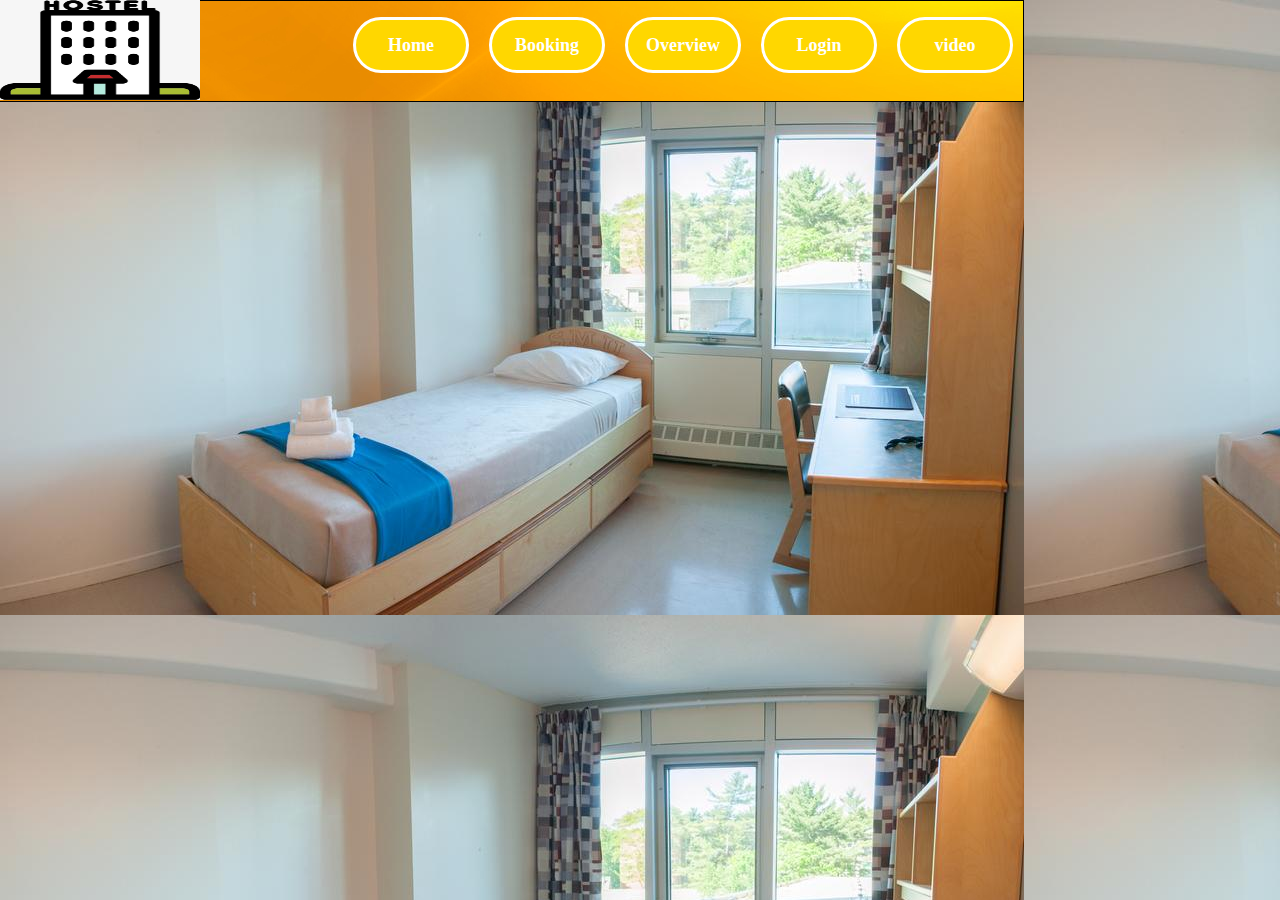
<file: Hotel management system/index.html>
<!DOCTYPE>
<html>
<head>
<title>Hotel Management</title>
<link rel="stylesheet" type="text/css" href="index.css"/>

	

	
<style>
		#calendar,
		#calendar2,
		 	{
			border: 1px solid #909090;
			font-family: Tahoma;
			font-size: 12px;
			}
</style>
	
</head>
<body onload="doOnLoad();">
<div id="holder"><img src="images/22.jpg" width="200px" height="100px"/></a>
	 <div id="header">
     
	<ul>
        <li><a href="video.html">video</a></li>
    	<li><a href="login.html">Login</a></li>
    	<li><a href="overview.html">Overview</a></li>
    	
    	<li><a href="book.html">Booking</a></li>
        <li><a href="index.html">Home</a></li>
    	</ul>
    </div><!--header -->
	<br> 
    
	</div><!--ab-->
        <br clear="all"/>
 	
   <!--offer-->
</div><!--holder -->
</body>
</html>
</file>
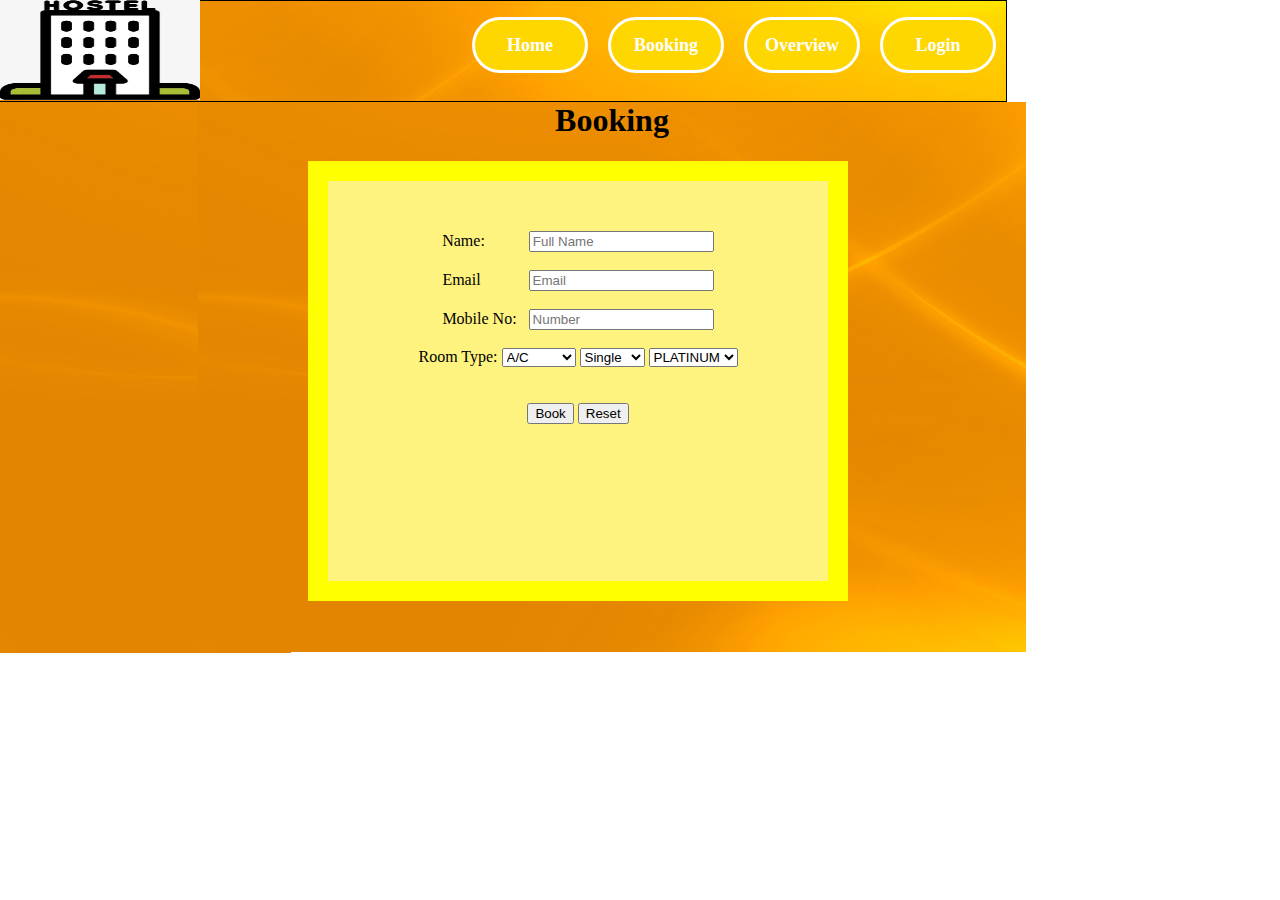
<file: Hotel management system/book.html>
<!DOCTYPE>
<html>
<head>
<title>Booking</title>
<link rel="stylesheet" type="text/css" href="book.css"/>

	

	
<style>
		#calendar,
		#calendar2,
		#calendar3,
		#calendar4,
		 	{
			border: 1px solid #909090;
			font-family: Tahoma;
			font-size: 12px;
			}
</style>
	
</head>

<body>
<div id="holder"><img src="images/22.jpg" width="200px" height="100px"/></a>
	 <div id="header">
     
	<ul>
    	<li><a href="login.html">Login</a></li>
    	<li><a href="overview.html">Overview</a></li>
    	
    	<li><a href="book.html">Booking</a></li>
        <li><a href="index.html">Home</a></li>
    	</ul>
    </div><!--header -->
	<div id="ab">
  <!--chack -->
   &nbsp;
  
	<br>
	<br>
    <!--fd-->
	</div><!--ab-->
<div id="book">
<h1>Booking</h1>
	<div id="a1">
    <p>&nbsp;</p>
    
    <form>
		 <label for="name">Name:</label>&nbsp;&nbsp;&nbsp;&nbsp;&nbsp;&nbsp;&nbsp;&nbsp;&nbsp;&nbsp;
    			<input id="name" name="name" placeholder="Full Name" required="" tabindex="1" type="text"><br><br>
		
		<label for="email">Email</label>&nbsp;&nbsp;&nbsp;&nbsp;&nbsp;&nbsp;&nbsp;&nbsp;&nbsp;&nbsp;&nbsp;
    			<input id="email" name="email" placeholder="Email" required="" type="email"><br><br>
		
		<label for="mobile">Mobile No:</label> &nbsp;
            		<input id="phone" name="mobile" placeholder="Number" required="" type="text"> <br><br>
		
		
		Room Type:
			<select name="room">
				<option value="A/C">A/C</option>
				<option value="Non-A/C">Non-A/C</option>
			</select>
			<select  name="type">
				<option value="single">Single</option>
				<option value="double">Double</option>
				<option value="three">Three</option>
			</select>
			<select name="pg">
			<option value="PLATINUM">PLATINUM</option>
			<option value="GOLD">GOLD</option>
			<option value="SLIVER">SLIVER</option>
			</select>
		<br/><br/><br/>
<a href="payment.html"><input type="submit" name="submit" value="Book"/></a>
<input type="reset" name="reset" value="Reset" />
</form>
    </div><!--a1-->
</div><!--book--> 

</div><!--holder-->
</body>
</html>
</file>
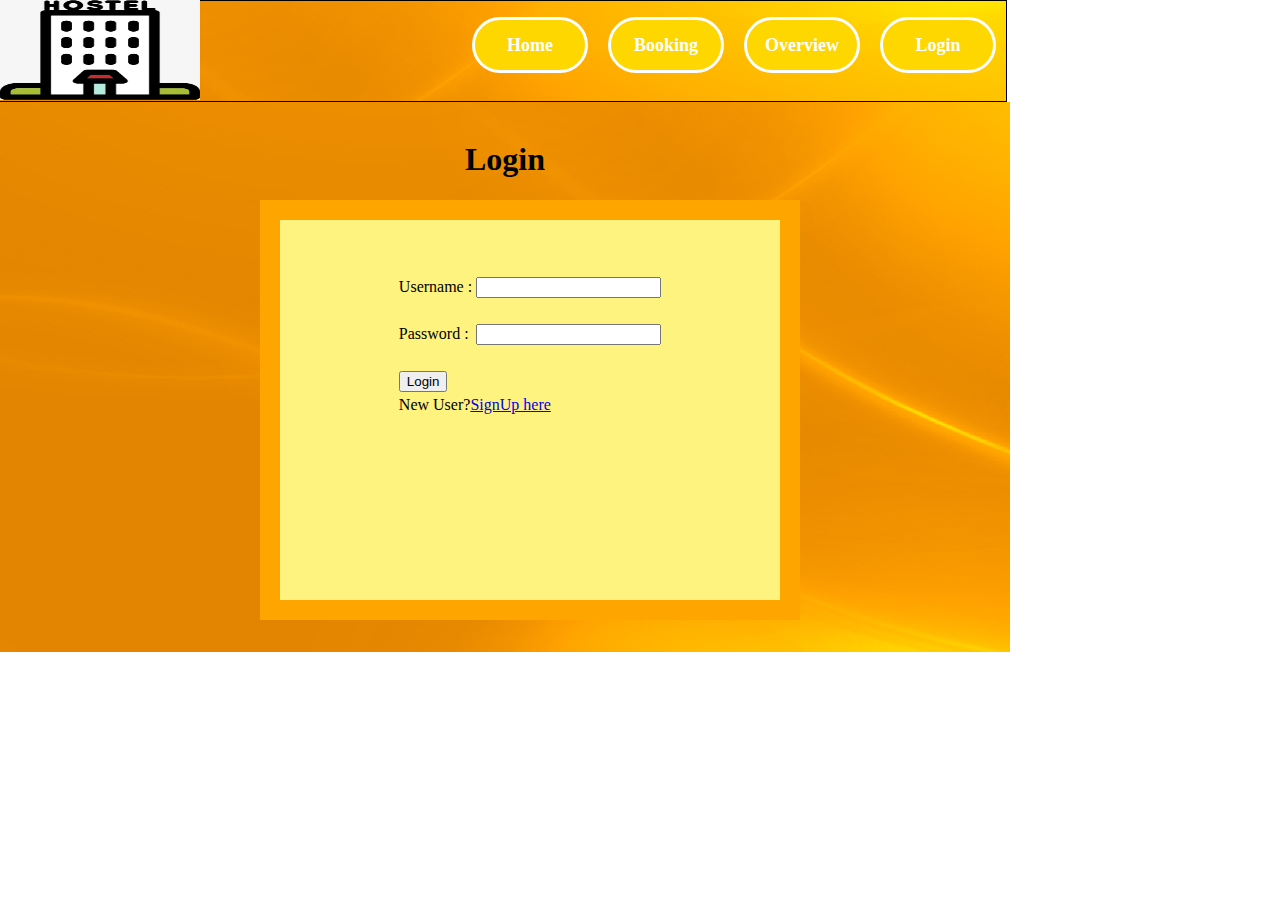
<file: Hotel management system/login.html>
<!DOCTYPE>
<html>
<head>
<title>login</title>
<link rel="stylesheet" type="text/css" href="login.css"/>
<script type="text/javascript">
function clicked() {
    alert('Successfully submitted');
}

    $("#formname").resetForm();
</script>
</head>
<body>
<div id="holder"><img src="images/22.jpg" width="200px" height="100px"/></a>
	 <div id="header">
     
	<ul>
        <li><a href="login.html">Login</a></li>
        <li><a href="overview.html">Overview</a></li>
        
        <li><a href="book.html">Booking</a></li>
        <li><a href="index.html">Home</a></li>
        </ul>
    </div><!--header -->
<div id="login">
<br>
	<h1> Login</h1>
  		<div id="p"><br><br><br>
	   <form  class="container">
        <center>
    <table>
    <tr>
      <td>
Username :</td>
<td>
    <input type="text" id="Username" required></td>
</tr>
<tr>
<td colspan="2"  ><span id="err1" class="errormessage"></span><br></td>
</tr>
<tr>
<td> Password :</td>
<td><input  type="password" name="passwords" id="passwords" required>
</td>
</tr>
<tr>
<td colspan="2"  ><span id="err2" class="errormessage"></span><br></td>
</tr>
<tr>
<td colspan="2"  ><input  type="submit" value="Login" id="btnsubmit" ></td>
</tr>
    <tr>
<td colspan="2" class="logintext"><p>New User?<a href="reh.html" class="p_d2">SignUp here</a></p></td>
</tr>
</center>
</table> 
</form> 

<script>
    var btns=document.getElementById('btnsubmit');
    btns.onclick=function(e){
        val();
    };
    
    function val()
    {
        var name=document.getElementById('Username');
        var pass=document.getElementById('passwords');
        if(name.checkValidity)
            {
                document.getElementById('err1').innerHTML=name.validationMessage;
            }
        if(pass.checkValidity)
            {
                document.getElementById('err2').innerHTML=pass.validationMessage;
            }
    }
    
    </script>
        </div><!--p-->
</div><!--login-->
</div><!--holder-->
</body>
</html>
</file>
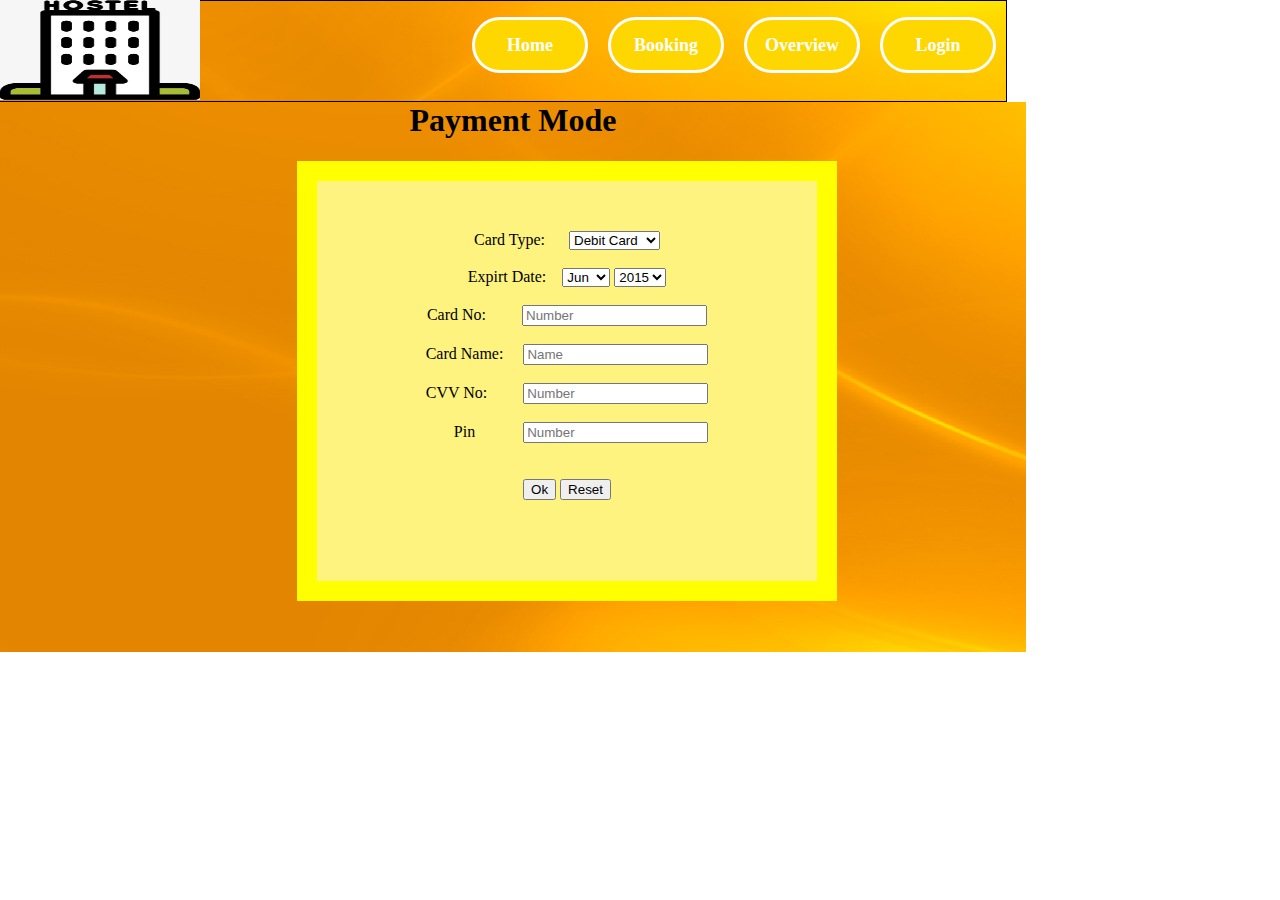
<file: Hotel management system/payment.html>
<!DOCTYPE>
<html>
<head>
<title>pay</title>
<link rel="stylesheet" type="text/css" href="payment.css"/>
</head>
<body>
<div id="holder"><img src="images/22.jpg" width="200px" height="100px"/></a>
	 <div id="header">
     
	<ul><li><a href="login.html">Login</a></li>
        <li><a href="overview.html">Overview</a></li>
        
        <li><a href="book.html">Booking</a></li>
        <li><a href="index.html">Home</a></li>
    	</ul>
    </div><!--header -->
<div id="payment">
	<h1>Payment Mode</h1>
	<div id="a2">
    <p>&nbsp;</p>
    <center>
    
    <form action="tq.html">
    <label>Card Type:</label>&nbsp;&nbsp;&nbsp;&nbsp;&nbsp;
                                <select name="type">
                                <option value="debit">Debit Card</option>
        						<option value="credit">Credit Card</option>
                                </select>
     <br><br>
     <label>Expirt Date:</label>&nbsp;&nbsp;&nbsp;
     		<select name="month">
    				<option>Jun</option>
        			<option>Feb</option>
				<option>Mar</option>
				<option>May</option>
				<option>Jun</option>
				<option>July</option>
				<option>Aug</option>
				<option>Sep</option>
				<option>Oct</option>
				<option>Nov</option>	
				<option>Dec</option>
    		</select>
		<select name="year">
    			<option>2015</option><option>2016</option>
                <option>2017</option><option>2018</option>
                <option>2019</option><option>2020</option>
                <option>2021</option><option>2022</option>
                <option>2023</option><option>2024</option>
                <option>2025</option><option>2026</option>
                <option>2027</option><option>2028</option>
                <option>2030</option><option>2031</option>
                <option>2032</option><option>2033</option>
                <option>2034</option><option>2035</option>
                <option>2036</option><option>2037</option>
                <option>2038</option><option>2039</option>
                <option>2040</option><option>2041</option>
                <option>2042</option><option>2043</option>
                <option>2044</option><option>2045</option>
                <option>2046</option><option>2047</option>
                <option>2048</option><option>2049</option><option>2050</option>
    		</select>
        <br><br>
	<label for="cardno">Card No:</label>&nbsp;&nbsp;&nbsp;&nbsp;&nbsp;&nbsp;&nbsp;&nbsp;
		<input id="caedno" name="num" placeholder="Number" required="" type="text"><br><br>
    
	<label for="name">Card Name:</label>&nbsp;&nbsp;&nbsp;&nbsp;
		<input id="name" name="name" placeholder="Name" required="" type="text"><br><br>
    
	<label for="password">CVV No:</label>&nbsp;&nbsp;&nbsp;&nbsp;&nbsp;&nbsp;&nbsp;&nbsp;
		<input id="password" name="cvv" placeholder="Number" required="" type="password"><br><br>
    
	<label for="password">&nbsp;&nbsp;&nbsp;&nbsp;&nbsp;&nbsp;&nbsp;Pin</label>&nbsp;&nbsp;
									&nbsp;&nbsp;&nbsp;&nbsp;&nbsp;&nbsp;&nbsp;&nbsp;
		<input id="password" name="password" placeholder="Number" required="" type="password"><br><br><br>

		  <input type="submit" name="submit" value="Ok" />
		<input type="reset" name="reset" value="Reset" />
        </center>
   </form>
    </div><!--a2-->
</div><!--payment-->
</div><!--holder-->
</body>
</html>
</file>
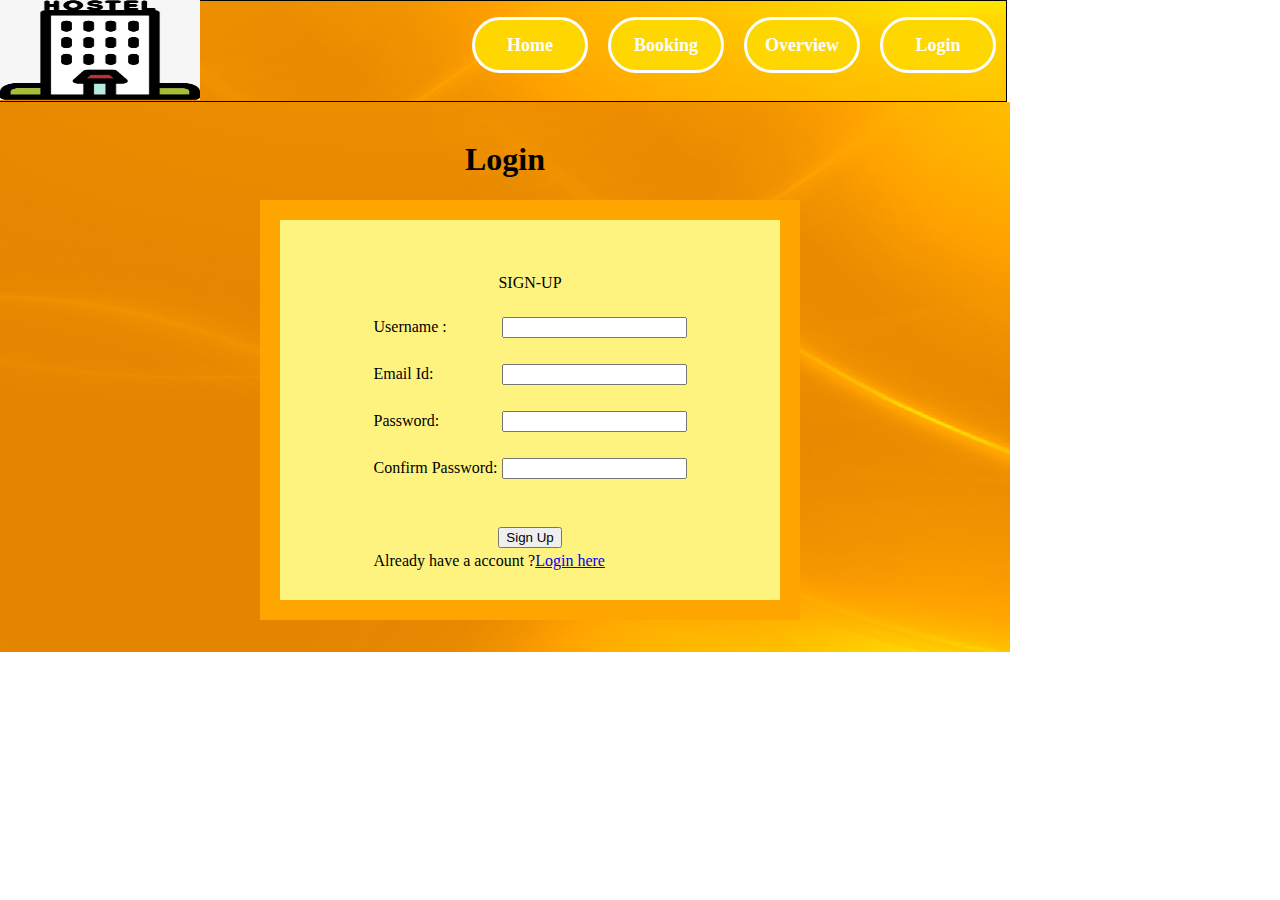
<file: Hotel management system/reh.html>
<!DOCTYPE>
<html>
<head>
<title>login</title>
<link rel="stylesheet" type="text/css" href="login.css"/>
<script type="text/javascript">
function clicked() {
    alert('Successfully submitted');
}

    $("#formname").resetForm();
</script>
</head>
<body>
<div id="holder"><img src="images/22.jpg" width="200px" height="100px"/></a>
     <div id="header">
     
   <ul>
        <li><a href="login.html">Login</a></li>
        <li><a href="overview.html">Overview</a></li>
        
        <li><a href="book.html">Booking</a></li>
        <li><a href="index.html">Home</a></li>
        </ul>
    </div><!--header -->
<div id="login">
<br>
    <h1> Login</h1>
        <div id="p"><br><br><br>
    <section>
        <form class="container">
                        <center><span>SIGN-UP</span></center>
                        <center>
                        <table>
                            </center>

<tr>
<td><br></td>
</tr>
<tr>
<td>
Username : </td>
<td>
<input type="text" id="Username" required></td>
</tr>
    <tr>
<td colspan="2" ><span id="err1" class="errormessage"></span><br></td>
</tr>
<tr>
<td> Email Id: </td>
<td><input type="email" name="email" id="email" required>
</td>
</tr>
    <tr>
<td colspan="2" ><span id="err2" class="errormessage"></span><br></td>
</tr>
<tr>
<td> Password: </td>
<td><input type="password" name="passwords" id="passwords" required>
</td>
</tr>
    <tr>
<td colspan="2" ><span id="err3" class="errormessage"></span><br></td>
</tr>
<tr>
<td> Confirm Password: </td>
<td><input type="password" name="cnpasswords" id="cnpasswords" required>
</td>
</tr>
    <tr>
<td colspan="2" ><span id="err4" class="errormessage"><br></span></td>
</tr>
<tr>
<td><br></td>
</tr>
<tr>
<td colspan="2" > <center><input class="a_sub" type="submit" value="Sign Up" id="btnsubmit" ></td>
</tr>
<tr>
<td colspan="2" class="logintext"><p>Already have a account ?<a href="login.html" class="p_d2">Login here</a></p></center></td>
</tr>
</table>   
                    
                    </form>

    </section> 

    <script>
    var btns=document.getElementById('btnsubmit');
    btns.onclick=function(e){
        val();
       var b=passwordcheck();
        {
            e.preventDefault();
        }
    };
    
    function val()
    {
        var name=document.getElementById('Username');
        var email=document.getElementById('email');
        var pass=document.getElementById('passwords');
        var conpass=document.getElementById('cnpasswords');
        if(name.checkValidity)
            {
                document.getElementById('err1').innerHTML=name.validationMessage;
            }
        if(email.checkValidity)
            {
                document.getElementById('err2').innerHTML=email.validationMessage;
            }
        if(pass.checkValidity)
            {
                document.getElementById('err3').innerHTML=pass.validationMessage;
            }
        if(conpass.checkValidity)
            {
                document.getElementById('err4').innerHTML=conpass.validationMessage;
            }        
    }
        function passwordcheck()
        {
            var pass=document.getElementById('passwords');
        var conpass=document.getElementById('cnpasswords');
            if(pass.value!=conpass.value){
            document.getElementById('err4').innerHTML="Password does not match";
            return false;
        }
        else{
            return true;
        }
        }
    
    </script>
        </div><!--p-->
</div><!--login-->
</div><!--holder-->
</body>
</html>
</file>
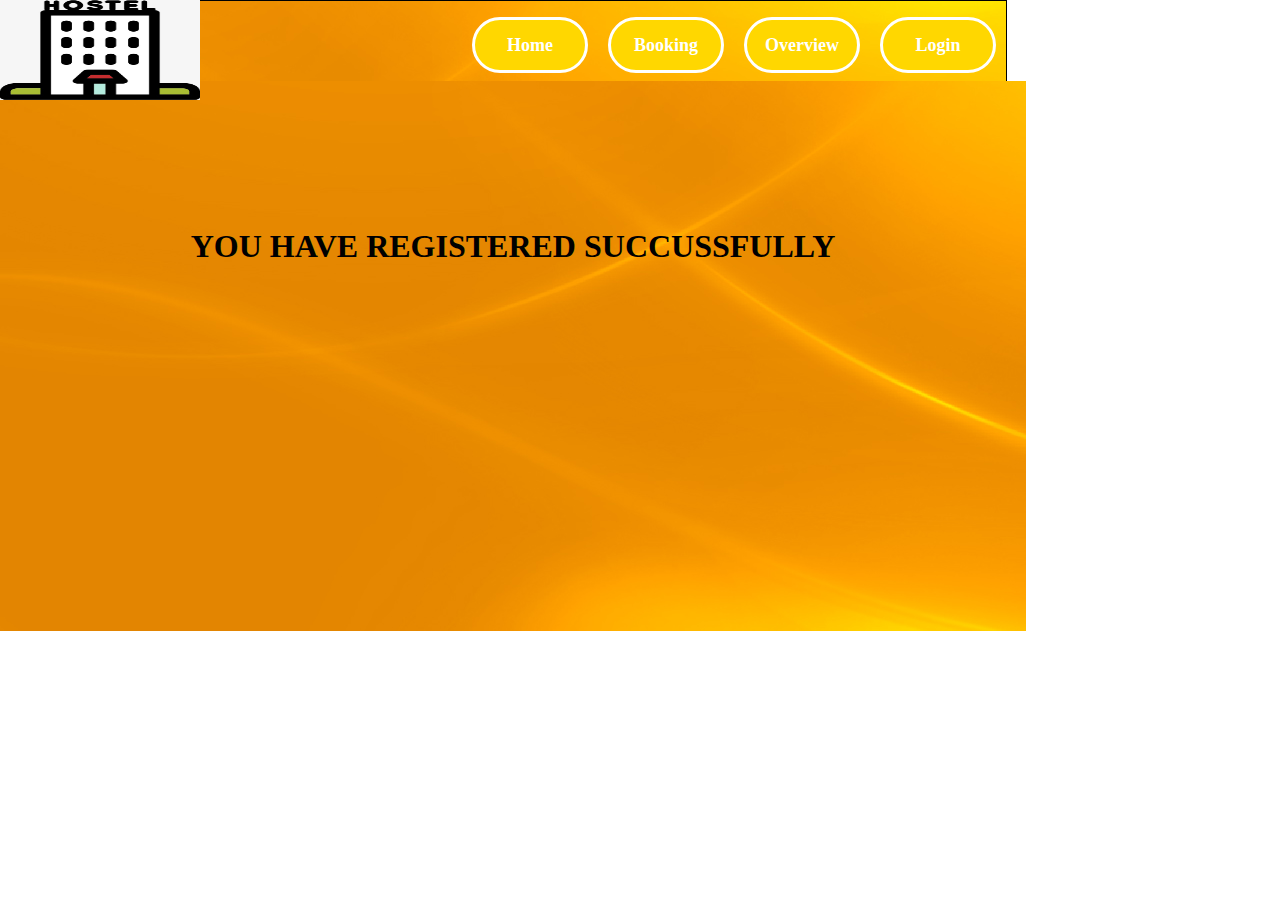
<file: Hotel management system/tq.html>
<!DOCTYPE>
<html>
<head>
<title>pay</title>
<link rel="stylesheet" type="text/css" href="tq.css"/>
</head>
<body>
<div id="holder"><img src="images/22.jpg" width="200px" height="100px"/></a>
	 <div id="header">
     
	<ul><li><a href="login.html">Login</a></li>
        <li><a href="overview.html">Overview</a></li>
        
        <li><a href="book.html">Booking</a></li>
        <li><a href="index.html">Home</a></li>
    	</ul>
    </div><!--header -->
<div id="payment">
    <br>
    <br>
    <br>
    <br>
    <br>
    <br>
    <br>
	<h1>YOU HAVE REGISTERED SUCCUSSFULLY</h1>
	<div id="a2">
    <p>&nbsp;</p>
    
   </form>
    </div><!--a2-->
</div><!--payment-->
</div><!--holder-->
</body>
</html>
</file>
<file: Hotel management system/index.css>
body{
	background-image:url(img/g1.jpg);
	margin:0px;
	padding:0px;
	width:100%;
	height:100%;

	}
#holder{
	border:0px solid;
	width:1348px;
	height:auto;
	margin-left:0px;
	margin-right:0px;
	margin-top:0px;
	margin-bottom:0px;
	}
#header{
	background-image:url(images/11.jpg);
	background-repeat:no-repeat;
	border:1px solid;
	width:1377px;
	height:100px;
	margin-top:-100px;
	margin-right:0px;
	margin-left:-355px;
	}
#header ul{
	list-style-type:none;
	}
#header ul li a{
	border:3px solid;
	font-size:18px;
	float:right;
	background-color:#FFD700;
	width:110px;
	height:50px;
	text-align:center;
	margin:0px 10px 0px 10px;
	font-weight:bold;
	line-height:50px;
	border-radius:50px;
	transition-property:all;
	transition-duration:0.4s;
	transition-timing-function:linear;
	}	
#header ul li a{
	text-decoration:none;
	color:white;
	}
#header ul li a:hover{
			background-color:#00FF7F;
			color:#4b388a;
			
			}
#header ul li a:active{
	background-color:#00FFFF;
}
</file>
<file: Hotel management system/book.css>
body{
	margin:0px;
	padding:0px;
	}
#holder{
	border:0px solid;
	width:1365px;
	height:auto;
	margin-left:0px;
	margin-right:0px;
	margin-top:0px;
	margin-bottom:0px;
	}
#header{
	background-image:url(images/11.jpg);
	background-repeat:no-repeat;
	border:1px solid;
	width:1360px;
	height:100px;
	margin-top:-100px;
	margin-right:0px;
	margin-left:-355px;
	}
#header ul{
	list-style:none;
	}
#header ul li a{
	border:3px solid;
	font-size:18px;
	float:right;
	background-color:#FFD700;
	width:110px;
	height:50px;
	text-align:center;
	margin:0px 10px 0px 10px;
	font-weight:bold;
	line-height:50px;
	border-radius:50px;
	transition-property:all;
	transition-duration:0.4s;
	transition-timing-function:linear;
	}	
#header ul li a{
	text-decoration:none;
	color:white;
	}
#header ul li a:hover{
			background-color:#00FF7F;
			color:#4b388a;
			
			}
#header ul li a:active{
	background-color:#00FFFF;
}
#ab{
	background-image:url("images/11.jpg");
	border:0px solid;
	width:291px;
	height:551px;
	margin-top:0px;
	margin-bottom:auto;
	}
#check{
	border:0px solid;
	color:#FF0;
	width:285px;
	height:200px;
	margin-left:6px;
	margin-right:0px;
	margin-bottom:auto;
	margin-top:2px;
	
	}
#chat{
	margin-left:10px;
	width:180px;
	height:100px;
	color:#FF0;
	}
#fd{
	margin-left:10px;
	width:180px;
	height:100px;
	color:#FF0;
	}
#book{
	background-image:url(images/11.jpg);
	text-align:center;
	width:828px;
	height:550px;
	margin-top:-572px;
	margin-left:198px;
	} 
#a1{
	border:20px solid yellow;
	width:500px;
	height:400px;
	margin-left:110px;
	background-color:#FFF380;
	} 
#rest{
	background-image:url("images/17.jpg");
	border:0px solid;
	width:250px;
	height:550px;
	text-align:center;
	margin-left:1110px;
	margin-top:-572px;
	margin-bottom:auto;
	margin-right:auto;
	}
#a3{
	border:1px solid;
	width:248px;
	height:160px;
	background-image:url("images/x.jpg");
	background-size:247px;
	background-repeat:no-repeat;
	margin-top:-2px;
	
	
	}
#b3{
	border:1px solid;
	width:248px;
	height:160px;
	background-image:url("images/y.jpg");
	background-size:247px;
	background-repeat:no-repeat;
	
	}
#c3{
	border:1px solid;
	width:248px;
	height:170px;
	background-image:url("images/z.jpg");
	background-size:247px;
	background-repeat:no-repeat;
	
}
</file>
<file: Hotel management system/login.css>
body{
	margin:0px;
	padding:0px;
	}
#holder{
	border:0px solid;
	width:1365px;
	height:auto;
	margin-left:0px;
	margin-right:0px;
	margin-top:0px;
	margin-bottom:0px;
	}
#header{
	background-image:url(images/11.jpg);
	background-repeat:no-repeat;
	border:1px solid;
	width:1360px;
	height:100px;
	margin-top:-100px;
	margin-right:0px;
	margin-left:-355px;
	}
#header ul{
	list-style:none;
	}
#header ul li a{
	border:3px solid;
	font-size:18px;
	float:right;
	background-color:#FFD700;
	width:110px;
	height:50px;
	text-align:center;
	margin:0px 10px 0px 10px;
	font-weight:bold;
	line-height:50px;
	border-radius:50px;
	transition-property:all;
	transition-duration:0.4s;
	transition-timing-function:linear;
	}	
#header ul li a{
	text-decoration:none;
	color:white;
	}
#header ul li a:hover{
			background-color:#00FF7F;
			color:#4b388a;
			
			}
#header ul li a:active{
	background-color:#00FFFF;
}
#login{
	background-image:url(images/11.jpg);
	text-align:center;
	width:1010px;
	height:550px;
	}
#p{
	border:20px solid #FFA500;
	width:500px;
	height:380px;
	margin-left:260px;
	background-color:#FFF380;
	}
</file>
<file: Hotel management system/payment.css>
body{
	margin:0px;
	padding:0px;
	}
#holder{
	border:0px solid;
	width:1365px;
	height:auto;
	margin-left:0px;
	margin-right:0px;
	margin-top:0px;
	margin-bottom:0px;
	}
#header{
	background-image:url(images/11.jpg);
	background-repeat:no-repeat;
	border:1px solid;
	width:1360px;
	height:100px;
	margin-top:-100px;
	margin-right:0px;
	margin-left:-355px;
	}
#header ul{
	list-style:none;
	}
#header ul li a{
	border:3px solid;
	font-size:18px;
	float:right;
	background-color:#FFD700;
	width:110px;
	height:50px;
	text-align:center;
	margin:0px 10px 0px 10px;
	font-weight:bold;
	line-height:50px;
	border-radius:50px;
	transition-property:all;
	transition-duration:0.4s;
	transition-timing-function:linear;
	}	
#header ul li a{
	text-decoration:none;
	color:white;
	}
#header ul li a:hover{
			background-color:#00FF7F;
			color:#4b388a;
			
			}
#header ul li a:active{
	background-color:#00FFFF;
}
#payment{
	background-image:url(images/11.jpg);
	text-align:center;
	width:1026;
	height:550;
	margin-top:-21px;
}
#a2{	
	border:20px solid yellow;
	width:500px;
	height:400px;
	margin-left:297px;
	background-color:#FFF380;
	}
</file>
<file: Hotel management system/tq.css>
body{
	margin:0px;
	padding:0px;
	}
#holder{
	border:0px solid;
	width:1365px;
	height:auto;
	margin-left:0px;
	margin-right:0px;
	margin-top:0px;
	margin-bottom:0px;
	}
#header{
	background-image:url(images/11.jpg);
	background-repeat:no-repeat;
	border:1px solid;
	width:1360px;
	height:100px;
	margin-top:-100px;
	margin-right:0px;
	margin-left:-355px;
	}
#header ul{
	list-style:none;
	}
#header ul li a{
	border:3px solid;
	font-size:18px;
	float:right;
	background-color:#FFD700;
	width:110px;
	height:50px;
	text-align:center;
	margin:0px 10px 0px 10px;
	font-weight:bold;
	line-height:50px;
	border-radius:50px;
	transition-property:all;
	transition-duration:0.4s;
	transition-timing-function:linear;
	}	
#header ul li a{
	text-decoration:none;
	color:white;
	}
#header ul li a:hover{
			background-color:#00FF7F;
			color:#4b388a;
			
			}
#header ul li a:active{
	background-color:#00FFFF;
}
#payment{
	background-image:url(images/11.jpg);
	text-align:center;
	width:1026;
	height:550;
	margin-top:-21px;
}
</file>
